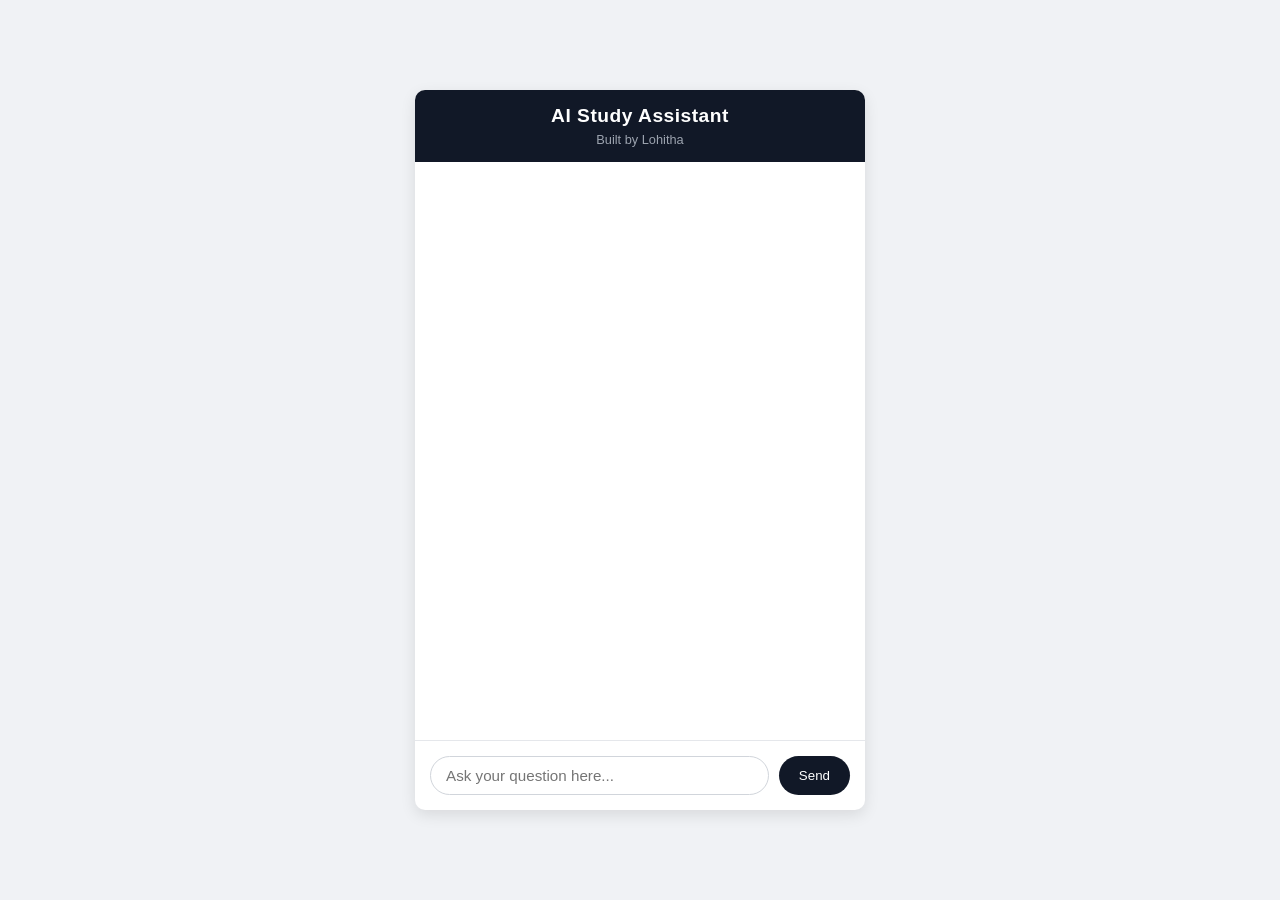
<file: templates/index.html>
<!DOCTYPE html>
<html lang="en">
<head>
    <meta charset="UTF-8">
    <meta name="viewport" content="width=device-width, initial-scale=1.0">
    <title>AI Study Assistant - Lohitha</title>
    <link rel="stylesheet" href="/static/style.css">
</head>
<body>
    <div class="wrapper">
        <header>
            <h1>AI Study Assistant</h1>
            <p>Built by Lohitha</p>
        </header>
        
        <div id="chat-window"></div>
        
        <div class="input-container">
            <input type="text" id="user-msg" placeholder="Ask your question here...">
            <button id="send-btn">Send</button>
        </div>
    </div>

    <script>
        const chatWindow = document.getElementById('chat-window');
        const userMsg = document.getElementById('user-msg');
        const sendBtn = document.getElementById('send-btn');

        // function to append chat bubbles to UI
        const addMsg = (role, text) => {
            const div = document.createElement('div');
            div.className = `message ${role}`;
            div.textContent = text;
            chatWindow.appendChild(div);
            chatWindow.scrollTop = chatWindow.scrollHeight;
        };

        sendBtn.addEventListener('click', async () => {
            const text = userMsg.value.trim();
            if (!text) return;

            addMsg('user', text);
            userMsg.value = '';

            try {
                const res = await fetch('/ask', {
                    method: 'POST',
                    headers: { 'Content-Type': 'application/json' },
                    body: JSON.stringify({ message: text })
                });
                
                const data = await res.json();
                if (data.reply) {
                    addMsg('bot', data.reply);
                } else {
                    addMsg('bot', 'Oops, failed to fetch response.');
                }
            } catch (err) {
                console.error(err);
                addMsg('bot', 'Server error!');
            }
        });

        // send message when enter key is pressed
        userMsg.addEventListener('keypress', (e) => {
            if (e.key === 'Enter') sendBtn.click();
        });
    </script>
</body>
</html>
</file>
<file: static/style.css>
* {
    box-sizing: border-box;
    margin: 0;
    padding: 0;
}

body {
    font-family: 'Segoe UI', Tahoma, Geneva, Verdana, sans-serif;
    background-color: #f0f2f5;
    display: flex;
    justify-content: center;
    align-items: center;
    min-height: 100vh;
}

.wrapper {
    width: 100%;
    max-width: 450px;
    background: #fff;
    border-radius: 10px;
    box-shadow: 0 5px 15px rgba(0,0,0,0.1);
    display: flex;
    flex-direction: column;
    height: 80vh;
}

header {
    background: #111827;
    color: #fff;
    padding: 15px 20px;
    text-align: center;
    border-radius: 10px 10px 0 0;
}

header h1 {
    font-size: 1.2rem;
    margin-bottom: 5px;
    letter-spacing: 0.5px;
}

header p {
    font-size: 0.8rem;
    color: #9ca3af;
}

#chat-window {
    flex: 1;
    padding: 20px;
    overflow-y: auto;
    display: flex;
    flex-direction: column;
    gap: 10px;
}

.message {
    max-width: 80%;
    padding: 10px 15px;
    border-radius: 15px;
    font-size: 0.95rem;
    line-height: 1.4;
    word-wrap: break-word;
}

.message.user {
    background: #2563eb;
    color: #fff;
    align-self: flex-end;
    border-bottom-right-radius: 2px;
}

.message.bot {
    background: #f3f4f6;
    color: #1f2937;
    align-self: flex-start;
    border-bottom-left-radius: 2px;
}

.input-container {
    display: flex;
    padding: 15px;
    border-top: 1px solid #e5e7eb;
    gap: 10px;
}

#user-msg {
    flex: 1;
    padding: 10px 15px;
    border: 1px solid #d1d5db;
    border-radius: 20px;
    outline: none;
    font-size: 0.95rem;
}

#user-msg:focus {
    border-color: #2563eb;
}

#send-btn {
    background: #111827;
    color: #fff;
    border: none;
    padding: 10px 20px;
    border-radius: 20px;
    cursor: pointer;
    font-weight: 500;
}

#send-btn:hover {
    background: #374151;
}
</file>
